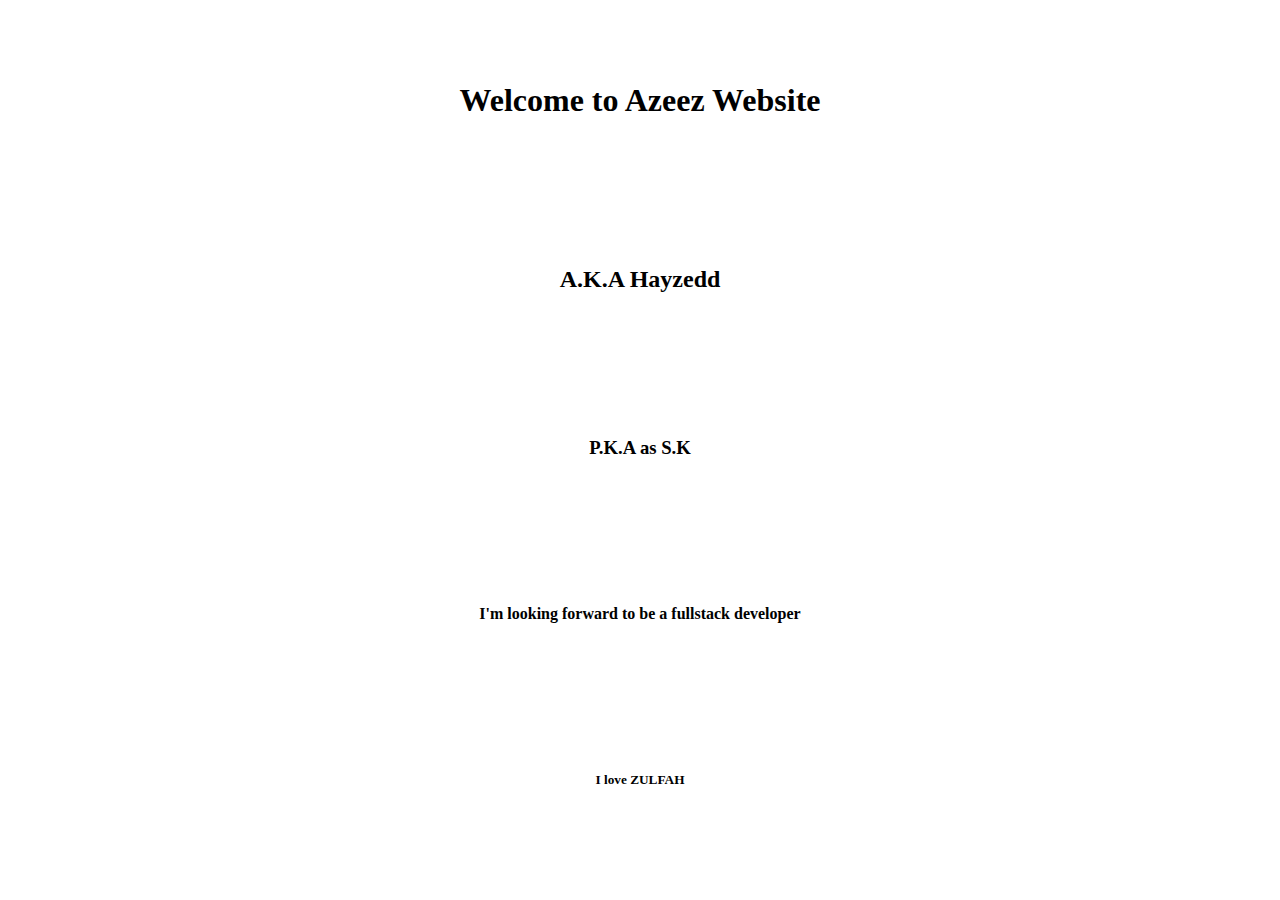
<file: homepage.html>
<!DOCTYPE html>
<html lang="en">
  <head>
    <meta charset="UTF-8" />
    <meta name="viewport" content="width=device-width, initial-scale=1.0" />
    <link rel="stylesheet" href="css/main.css" />
    <title>Azeez Website</title>
  </head>
  <body>
    <h1>Welcome to Azeez Website</h1>
    <h2>A.K.A Hayzedd</h2>
    <h3>P.K.A as S.K</h3>
    <h4>I'm looking forward to be a fullstack developer</h4>
    <h5>I love ZULFAH</h5>
  </body>
</html>
</file>
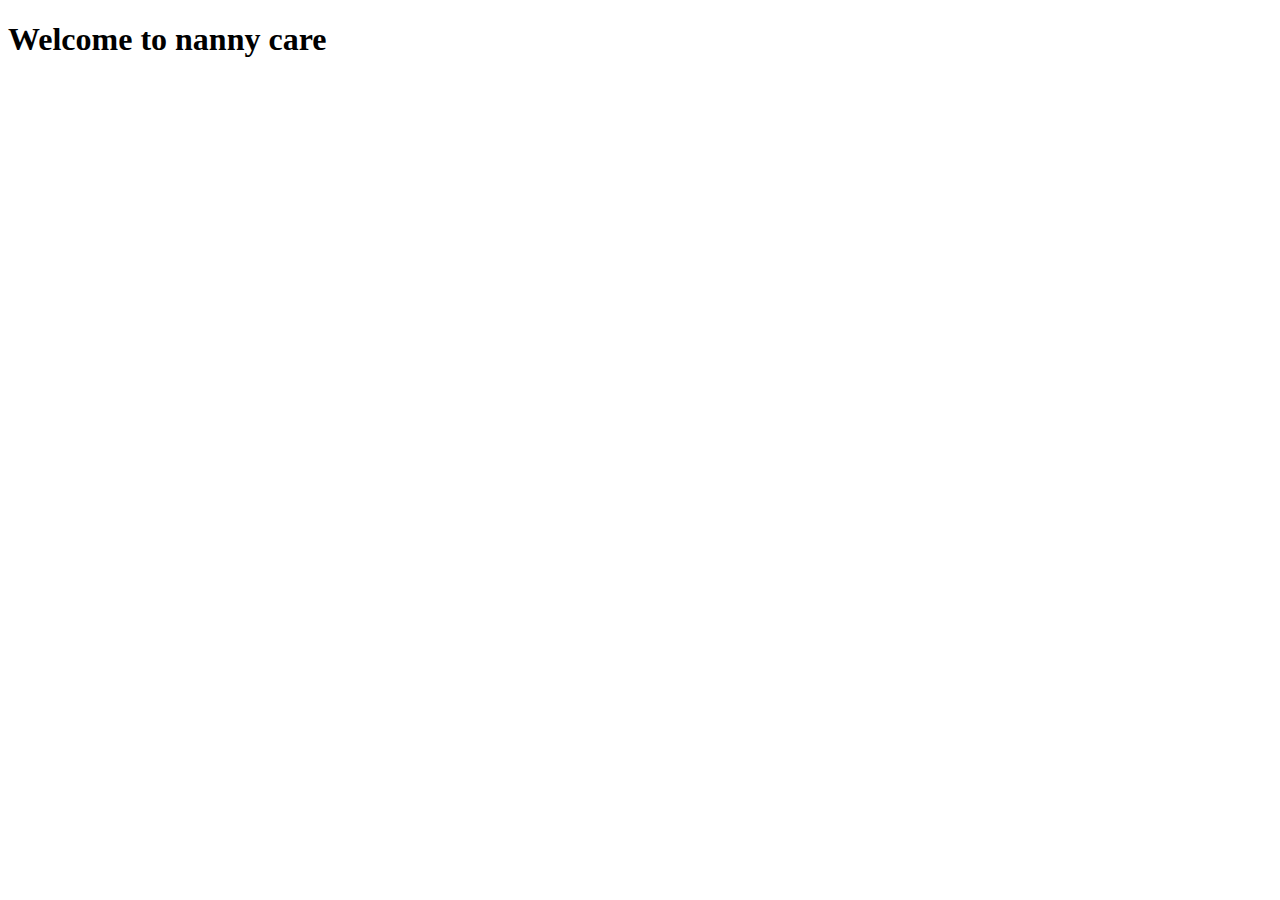
<file: config/rosh.html>
<!DOCTYPE html>
<html lang="en">
<head>
    <meta charset="UTF-8">
    <meta name="viewport" content="width=device-width, initial-scale=1.0">
    <title>nanny care</title>
</head>
<body>
    <h1>
        Welcome to nanny care 
    </h1>
</body>
</html>
</file>
<file: css/main.css>
body {
  height: 95vh;
  display: grid;
  place-items: center;
}
</file>
